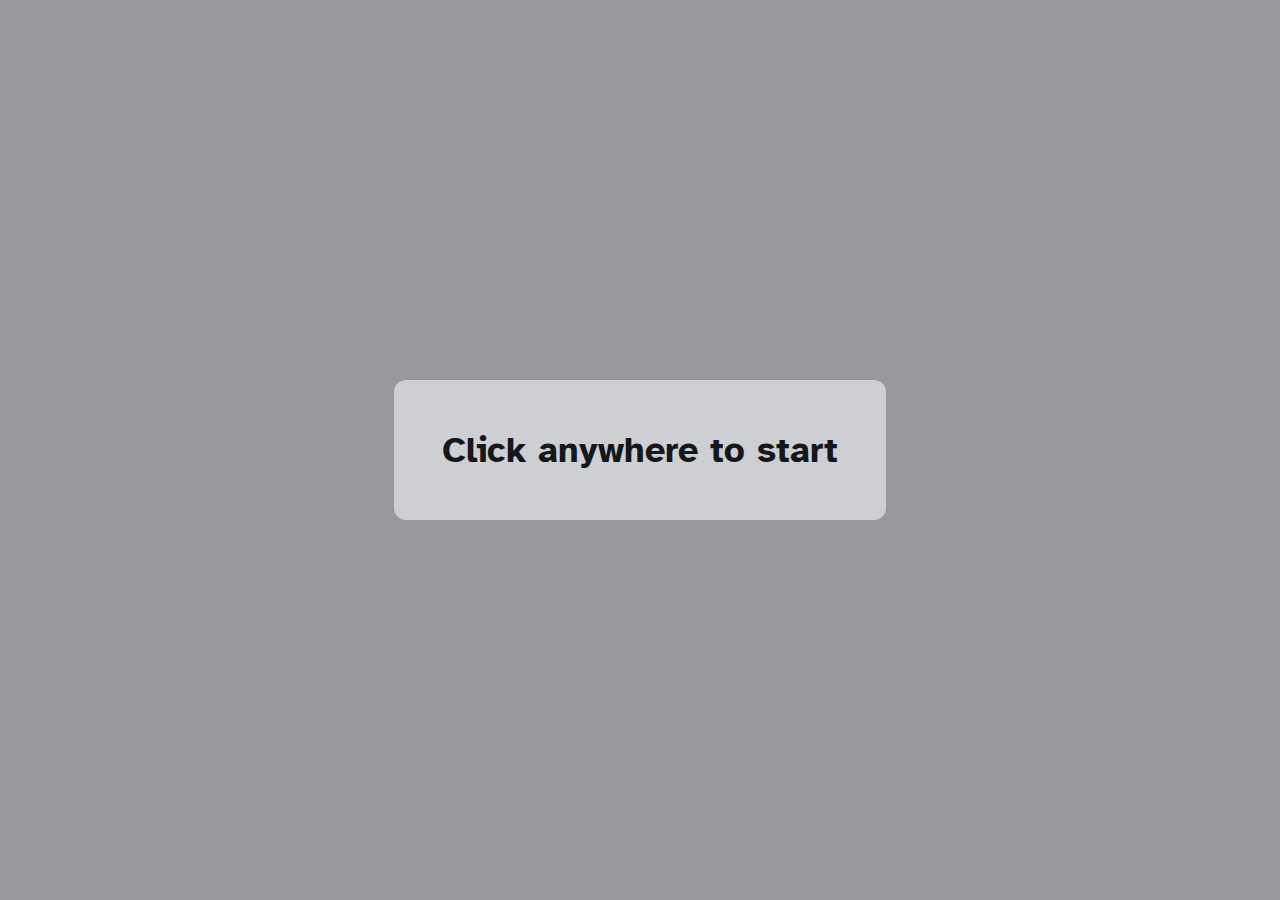
<file: play.html>
<!DOCTYPE html>
<html lang="en-US">
<meta charset="utf-8">
<meta name="viewport" content="width=device-width">
<title>Meatloaf Simulator</title>
<link rel="stylesheet" href="style.css">
<link rel="icon" href="img/icon.png?v=0">
<script defer src="no-server/utility.js"></script>
<script defer src="no-server/gameplay.js"></script>
<section class="start">
  <div class="zone">anywhere to start</div>
</section>
<section class="front">
  <div class="zone core">
    <div class="headline">
      Meatloaf<br>Simulator
    </div>
    <button type="button" class="play">
      Play Game
    </button>
  </div>
  <div class="zone lower">
    <div class="endorsement">
      <img src="img/flay.jpg" alt="Bobby Flay">
      <div>
        <div class="quote">
          “If you want to cook like a
          world-class chef,
          play Meatloaf Simulator.”
        </div>
        <div class="name">Bobby Flay</div>
      </div>
    </div>
    <div class="endorsement">
      <img src="img/guarnaschelli.jpg"
          alt="Alex Guarnaschelli">
      <div>
        <div class="quote">
          “This game delivers a truly authentic
          meatloaf-making experience.”
        </div>
        <div class="name">Alex Guarnaschelli</div>
      </div>
    </div>
    <div class="endorsement">
      <img src="img/brown.jpg" alt="Alton Brown">
      <div>
        <div class="quote">
          “Meatloaf Simulator is the best culinary
          training software I’ve ever seen.”
        </div>
        <div class="name">Alton Brown</div>
      </div>
    </div>
    <div class="endorsement">
      <img src="img/fieri.jpg" alt="Guy Fieri">
      <div>
        <div class="quote">
          “This game is a first-class ticket
          on a nonstop flight to Flavortown!”
        </div>
        <div class="name">Guy Fieri</div>
      </div>
    </div>
    <div class="endorsement">
      <img src="img/zakarian.jpg"
          alt="Geoffrey Zakarian">
      <div>
        <div class="quote">
          “My identical twin brother
          Anthony Bourdain
          would’ve loved Meatloaf Simulator.”
        </div>
        <div class="name">Geoffrey Zakarian</div>
      </div>
    </div>
    <div class="endorsement">
      <img src="img/drummond.jpg" alt="Ree Drummond">
      <div>
        <div class="quote">
          “Meatloaf Simulator is more fun than
          ropin’ cattle on my ranch! Yee-haw!”
        </div>
        <div class="name">Ree Drummond</div>
      </div>
    </div>
    <div class="endorsement">
      <img src="img/yearwood.jpg"
          alt="Trisha Yearwood">
      <div>
        <div class="quote">
          “Family is my #1 priority,
          but this game showed me that
          meatloaf is #2.”
        </div>
        <div class="name">Trisha Yearwood</div>
      </div>
    </div>
    <div class="endorsement">
      <img src="img/bertinelli.jpg"
          alt="Valerie Bertinelli">
      <div>
        <div class="quote">
          “With this game,
          you’ll be plopping meatloaf
          on your dinner table in no time!”
        </div>
        <div class="name">Valerie Bertinelli</div>
      </div>
    </div>
  </div>
</section>
<section class="gameplay">
  <div class="zone core"></div>
  <div class="zone side">
    <div>
      <div class="bowl">Bowl</div>
      <div class="progress-empty">
        <div class="progress-filled"></div>
      </div>
    </div>
    <div>
      <div class="button-container">
        <button type="button" class="mix">
          Mix
        </button>
      </div>
      <div class="button-container">
        <button type="button" class="bake">
          Bake
        </button>
      </div>
    </div>
  </div>
</section>
<section class="result">
  <div class="zone">
    <div class="headline"></div>
    <div class="message"></div>
    <div class="star-row"></div>
    <button type="button" class="prize wide">
      Claim Prize
    </button>
    <button type="button" class="again">
      Play Again
    </button>
  </div>
</section>
<audio></audio>
<video src="video/dog.mp4"></video>
</file>
<file: style.css>
/* General */

:root {
  --bg: #97999c;
  --fg: #cdcfd3;
  --bowl: #5a5c5f;
  --dark: #16171a;
  --light: #fff;
  --golden: #f2a900;
  --highlight: var(--light);
  --f: bold 24px Atkinson;
  --t-zone: 0.4s;
  --t-button: 0.2s;
  --t-bowl: 0.3s;
  --t-prog: var(--t-bowl);
  --t-item-mv: 1.25s;
  --t-item-rm: 0.2s;
  --core-size: 540px;
  --item-size:  60px;
  --bowl-width: 120px;
}
@media (prefers-color-scheme: dark) {
  :root {
    --bg: #4c4e51;
    --fg: #8a8c8f;
    --bowl: #2a2c2f;
    --dark: #000;
    --light: #cdcfd3;
    --highlight: #bbbdc0;
  }
}
@media (hover: none) {
  :root {
    --t-zone: 0.6s;
    --t-button: 0.4s;
    --t-prog: calc(var(--t-bowl) * 2);
    --t-item-mv: calc(5s / 3);
    --t-item-rm: 0.5s;
  }
}

@font-face {
  font-family: Atkinson;
  src: url(font/atkinson.ttf) format('truetype');
  font-weight: normal;
}
@font-face {
  font-family: Atkinson;
  src: url(font/atkinson-bold.ttf) format('truetype');
  font-weight: bold;
}

body {
  position: absolute;
  top: 0; left: 0; bottom: 0; right: 0;
  margin: 0;
  overscroll-behavior: none;
  background: var(--bg);
  color: var(--dark);
  font: var(--f);
  user-select: none;
  -webkit-user-select: none;
  touch-action: none;
}

button {
  font: var(--f);
  outline: none;
  border: none;
  --pad-v: 18px;
  --bdr-r: 33px;
  border-radius: var(--bdr-r);
  padding: var(--pad-v) var(--bdr-r);
  box-sizing: content-box;
  background: #0021a5;
  color: var(--light);
  cursor: pointer;
  visibility: hidden;
  transition: transform var(--t-button);
  transform: scaleY(0);
}
@media (hover: hover) {
  button:hover {
    box-shadow: 0 0 12px 6px var(--highlight);
  }  
}

section {
  width:  100%;
  height: 100%;
  display: none;
  align-items: center;
  justify-content: center;
}

.zone {
  background: var(--fg);
  border-radius: 12px;
  transform: scaleY(0);
  transition: transform var(--t-zone);
}

.ready {
  transform: scaleY(1);
}

.headline {
  font-size: 48px;
  margin-bottom: 24px;
}

body {
  touch-action: none;
}



/* Start section */

section.start {
  display: flex;
}

section.start .zone {
  text-align: center;
  font-size: 36px;
  padding: 48px;
}
section.start .zone.ready {
  transition-duration: 0s;
}



/* Front section */

section.front {
  flex-direction: column;
}

section.front .core {
  text-align: center;
  padding: 48px;
}

section.front .lower {
  width: 372px;
  margin-top: 48px;
  padding: 24px;
}
section.front .lower.ready {
  transition-delay: calc(var(--t-zone) * 2);
}

.endorsement {
  display: none;
  flex-direction: row;
  align-items: center;
  justify-content: start;
  font-size: 20px;
}
.endorsement.current {
  display: flex;
}

.endorsement img {
  margin-right: 24px;
  height: 108px;
  width:  108px;
  border-radius: 50%;
}

.endorsement .quote {
  font-weight: normal;
}

.endorsement .name {
  margin-top: 8px;
  font-weight: bold;
}
.endorsement .name::before {
  content: "― ";  /* U+2015 U+200A */
}



/* Gameplay section */

section.gameplay .core {
  min-width:  var(--core-size);
  min-height: var(--core-size);
  overflow: hidden;
}

.item {
  width:  var(--item-size);
  height: var(--item-size);
  position: relative;
  animation-duration: var(--t-item-mv);
  animation-timing-function: linear;
  cursor: pointer;
  transition: transform var(--t-item-rm);
}
.item.vanishing {
  transform: scale(0);
}
@keyframes vertical-inc {
  from {top: calc(var(--item-size) * -1);}
  to   {top: var(--core-size);}
}
@keyframes vertical-dec {
  from {top: var(--core-size);}
  to   {top: calc(var(--item-size) * -1);}
}
@keyframes horizontal-inc {
  from {left: calc(var(--item-size) * -1);}
  to   {left: var(--core-size);}
}
@keyframes horizontal-dec {
  from {left: var(--core-size);}
  to   {left: calc(var(--item-size) * -1);}
}

section.gameplay .side {
  width:  180px;
  height: 360px;
  margin-left: 30px;
  display: flex;
  flex-direction: column;
  align-items: center;
  justify-content: space-evenly;
}

.button-container {
  height: 0;
  text-align: center;
}
.button-container:last-child {
  margin-bottom: 66px;
}
.button-container button {
  width: 56px;
}
button.bake {
  background: #fa4616;
}

.bowl {
  background: var(--bowl);
  color: var(--light);
  width: var(--bowl-width);
  height: calc(var(--bowl-width) / 2);
  line-height: calc(var(--bowl-width) * 9 / 20);
  text-align: center;
  border-radius:
    calc(var(--bowl-width) / 20)
    calc(var(--bowl-width) / 20)
    calc(var(--bowl-width) * 2 / 5)
    calc(var(--bowl-width) * 2 / 5);
}
.bowl:is(.shaking, .mixing) {
  animation-name: bounce-bowl;
  animation-duration: var(--t-bowl);
  animation-timing-function: linear;
  animation-iteration-count: 2;
}
.bowl.shaking {
  animation-iteration-count: 2;
}
.bowl.mixing {
  animation-iteration-count: 6;
}
@keyframes bounce-bowl {
    0% {transform: rotate(  0deg);}
   25% {transform: rotate(-15deg);}
   50% {transform: rotate(  0deg) translateY(-10px);}
   75% {transform: rotate( 15deg);}
  100% {transform: rotate(  0deg);}
}

.progress-empty {
  width: var(--bowl-width);
  height: calc(var(--bowl-width) / 5);
  border-radius: calc(var(--bowl-width) / 10);
  margin-top: calc(var(--bowl-width) / 12);
  background: var(--bowl);
  text-align: left;
  overflow: hidden;
}
.progress-filled {
  height: 100%;
  width: 0;
  background: #22884c;
  transition: width var(--t-prog);
}



/* Result section */

section.result .zone {
  padding: 48px;
  text-align: center;
  display: flex;
  flex-direction: column;
  align-items: center;
  justify-content: center;
}

.star {
  width:  60px;
  height: 60px;
  fill: none;
  margin: 6px 2px 2px;
}
.star.gold {
  fill: var(--golden);
  animation-name: pulsing;
  animation-duration: 1.2s;
  animation-timing-function: linear;
  animation-iteration-count: infinite;
}
@keyframes pulsing {
    0% {transform: scale(1.00); stroke-width: 1.20;}
   50% {transform: scale(1.00); stroke-width: 1.20;}
   75% {transform: scale(1.25); stroke-width: 0.96;}
  100% {transform: scale(1.00); stroke-width: 1.20;}
}

section.result button.wide {
  width: 132px;
}
button.again {
  display: block;
  margin-top: 24px;
}
button.prize {
  display: none;
  margin-top: 6px;
  --bdr-w: 3px;
  padding: calc(var(--pad-v) - var(--bdr-w))
           calc(var(--bdr-r) - var(--bdr-w));
  background: var(--golden);
  color: var(--dark);
  border: solid var(--bdr-w) var(--dark);
}

video {
  display: none;
  position: absolute;
  top: 0; left: 0; bottom: 0; right: 0;
  width:  100%;
  height: 100%;
  z-index: 1;
  transform: scaleY(0);
  transition: transform var(--t-zone);
  cursor: none;
  background: var(--bg);
}



/* Modifications for small screens */

@media (max-width: 750px) {

  :root {
    --core-size: 324px;
    --item-size:  48px;
  }
  .headline {
    font-size: 36px;
    margin-bottom: 18px;
  }
  section.start .zone {
    box-sizing: border-box;
    width: var(--core-size);
    padding: 36px;
    font-size: 30px;
  }
  
  section.front .core {
    width:  240px;
    padding: 24px;
  }
  section.front .lower {
    width: 240px;
    margin-top: 132px;
  }
  .endorsement {
    flex-direction: column;
  }
  .endorsement img {
    margin-right: 0;
    margin-top: -132px;
    border: solid 12px var(--fg);
  }
  .endorsement .name {
    text-align: right;
  }
  
  section.gameplay {
    flex-direction: column;
  }
  section.gameplay .side {
    width: var(--core-size);
    height: calc(var(--core-size) / 2);
    margin-left: 0;
    margin-top: 18px;
    flex-direction: row;
  }

}
</file>
